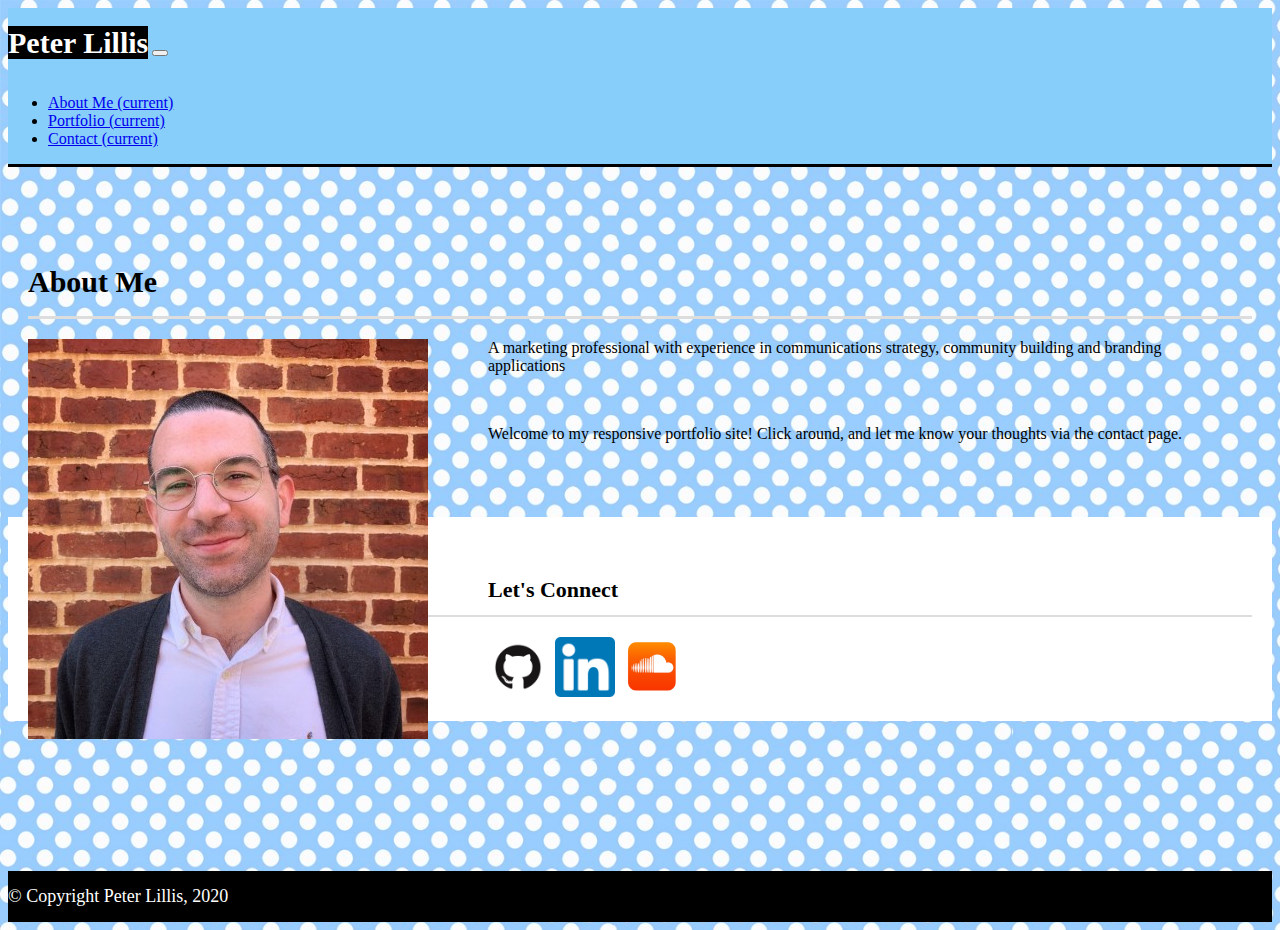
<file: index.html>
<!DOCTYPE html>
<html lang="en">
<head>
    <meta charset="UTF-8">
    <meta name="viewport" content="width=device-width, initial-scale=1.0">
    <title>Peter Lillis - Portfolio + Contact</title>
    
    <!--Bootstrap CSS + Custom CSS-->
    <link rel="stylesheet" href="https://cdn.jsdelivr.net/npm/bootstrap@4.5.3/dist/css/bootstrap.min.css" integrity="sha384-TX8t27EcRE3e/ihU7zmQxVncDAy5uIKz4rEkgIXeMed4M0jlfIDPvg6uqKI2xXr2" crossorigin="anonymous">
    <link rel="stylesheet" href="assets/css/style.css" type="text/css">
</head>

    <!-- Top Right branding + Navbar  // I don't know how to get the hamburger menu to work on small screens!! -->
<body>
    <header>
        <div class="container-fluid plbgcolor1 navbar-bottom-margin">
          <div class="container">
            <nav class="navbar navbar-expand-lg navbar-light ">
              <a class="pl-navbar-brand" href="index.html">Peter Lillis</a>
              <button class="navbar-toggler" type="button" data-toggle="collapse" data-target="#navbarSupportedContent" aria-controls="navbarSupportedContent" aria-expanded="false" aria-label="Toggle navigation">
                <span class="navbar-toggler-icon"></span>
              </button>
              <div class="collapse navbar-collapse" id="navbarSupportedContent">
                <ul class="mr-auto">
                </ul>
                <ul class="navbar-nav">
                  <li class="nav-item active">
                    <a class="nav-link text-muted text-primary" href="index.html">About Me <span class="sr-only">(current)</span></a>
                  </li>
                  <li class="nav-item active">
                    <a class="nav-link text-muted text-primary" href="portfolio.html">Portfolio <span class="sr-only">(current)</span></a>
                  </li>
                  <li class="nav-item active">
                    <a class="nav-link text-muted text-primary" href="contact.html">Contact <span class="sr-only">(current)</span></a>
                  </li>
                </ul>
              </div>
            </nav>
          </div>
        </div>
      </header>

<!-- Main body of each page, broken out by columns + sidebar for external links -->

<section id="main-section">
    <div class="container marginbottomspace">
      <div class="row">
        <div class="col-lg-8 col-md-8 col-sm-12 col-xs-12 float left marginbottomspace1 ">
          <div class="card">
            <div class="card-block padding">
              <h1 class="card-title">About Me</h1>
              <img src="assets/images/peter-lillis-headshot.jpeg" alt="Peter Lillis" class="img-responsive peterpic1">
              <p class="text-muted plcard-caption"> A marketing professional with experience in communications strategy, community building and branding applications</p> <br>
              <p class="plcard-caption"> Welcome to my responsive portfolio site! Click around, and let me know your thoughts via the contact page.</p> <br>
            </div>
          </div>
        </div>

        <!-- Sidebar -->
        <div class="col-lg-4 col-md-4 col-sm-12 col-xs-12 margintopspace">
          <div class="card">
            <div class="card-block sidebar padding plbgcolor2">
              <h2>Let's Connect</h2>
              <div class="text-center">
                <a href="https://github.com/ptlillis/" target="_blank">
                            <img src="assets/images/github.png" class="connect_icons"  alt="github"></a>
                <a href="https://www.linkedin.com/in/peterlillis/" target="_blank">
                            <img src="assets/images/linkedin.png" class="connect_icons" alt="linkedin"></a>
                <a href="https://soundcloud.com/pcpetee" target="_blank">
                            <img src="assets/images/soundcloud.png" class="connect_icons" alt="linkedin"></a>
              </div>
            </div>
          </div>
        </div>
      </div>
    </div>
  </section>

  <!-- Sidebar ends -->

 <!-- Footer -->
<div>
    <div class="fixed-bottom">
      <div class="row">
        <div class="col-md-12">
          <footer class="foot-container text-center ">
            &copy; Copyright Peter Lillis, 2020
          </footer>
        </div>
      </div>
    </div>
  </div>

    </body>
</html>
</file>
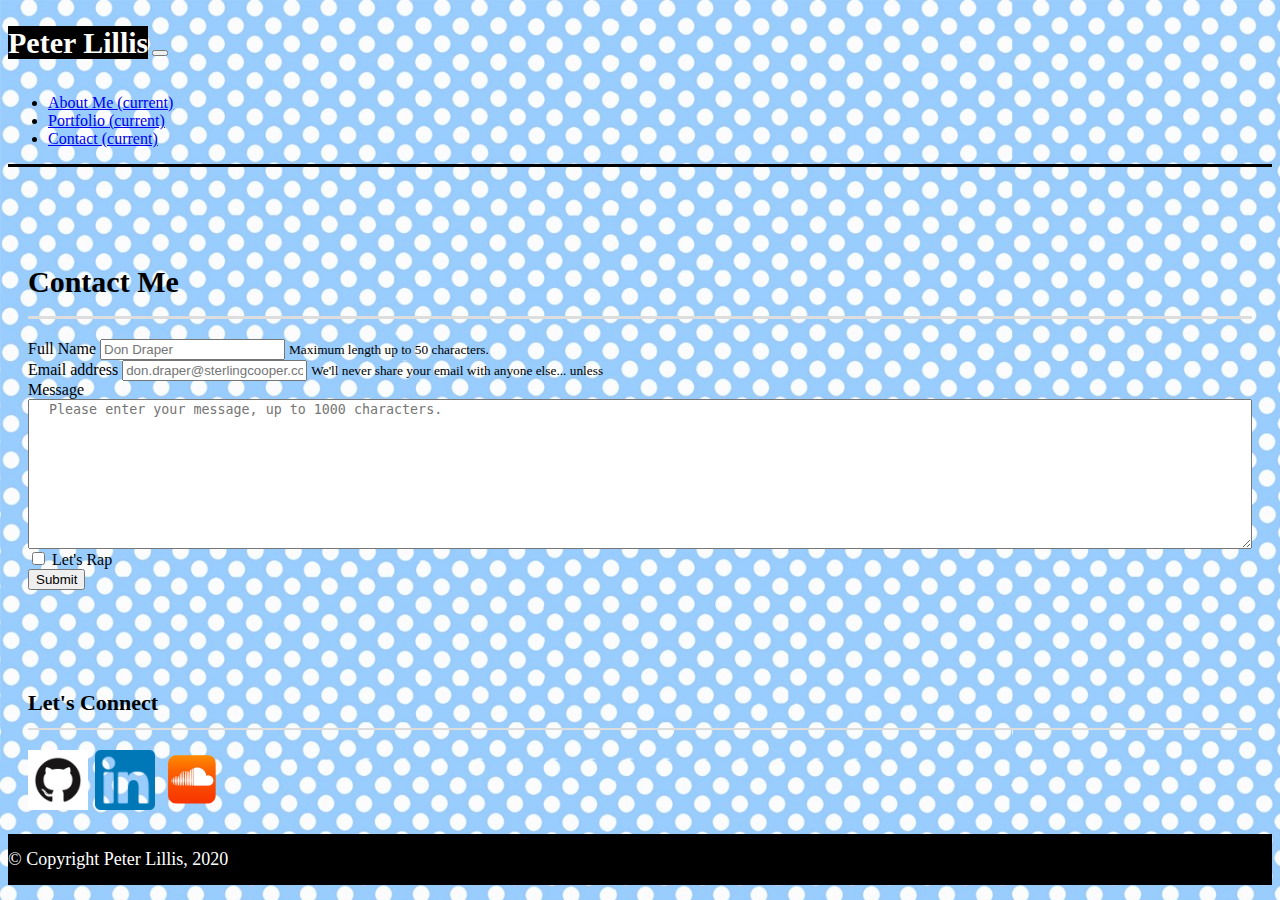
<file: contact.html>
<!DOCTYPE html>
<html lang="en">
<head>
    <meta charset="UTF-8">
    <meta name="viewport" content="width=device-width, initial-scale=1.0">
    <title>Peter Lillis - Portfolio + Contact</title>
    
    <!--Bootstrap CSS + Custom CSS-->
    <link rel="stylesheet" href="https://cdn.jsdelivr.net/npm/bootstrap@4.5.3/dist/css/bootstrap.min.css" integrity="sha384-TX8t27EcRE3e/ihU7zmQxVncDAy5uIKz4rEkgIXeMed4M0jlfIDPvg6uqKI2xXr2" crossorigin="anonymous">
    <link rel="stylesheet" href="assets/css/style.css" type="text/css">
</head>

    <!-- Top Right branding + Navbar  // I don't know how to get the hamburger menu to work on small screens!! -->
<body>
    <header>
        <div class="container-fluid plbgcolor navbar-bottom-margin">
          <div class="container">
            <nav class="navbar navbar-expand-lg navbar-light ">
              <a class="pl-navbar-brand" href="index.html">Peter Lillis</a>
              <button class="navbar-toggler" type="button" data-toggle="collapse" data-target="#navbarSupportedContent" aria-controls="navbarSupportedContent" aria-expanded="false" aria-label="Toggle navigation">
                <span class="navbar-toggler-icon"></span>
              </button>
              <div class="collapse navbar-collapse" id="navbarSupportedContent">
                <ul class="mr-auto">
                </ul>
                <ul class="navbar-nav">
                  <li class="nav-item active">
                    <a class="nav-link text-muted text-primary" href="index.html">About Me <span class="sr-only">(current)</span></a>
                  </li>
                  <li class="nav-item active">
                    <a class="nav-link text-muted text-primary" href="portfolio.html">Portfolio <span class="sr-only">(current)</span></a>
                  </li>
                  <li class="nav-item active">
                    <a class="nav-link text-muted text-primary" href="contact.html">Contact <span class="sr-only">(current)</span></a>
                  </li>
                </ul>
              </div>
            </nav>
          </div>
        </div>
      </header>

<!-- Main body of each page, broken out by columns + sidebar for external links -->

  <section id="main-section">
    <div class="container">
      <div class="row">
        <div class="col-lg-8 col-md-8 col-sm-12 col-xs-12 marginbottomspace1">
          <div class="card">
            <div class="card-block padding gpbgcolor">
              <h1 class="card-title">Contact Me</h1>
              <form>
                <div class="form-group">
                  <label for="exampleInputName1">Full Name</label>
                  <input type="Name" class="form-control" id="exampleInputName1" placeholder="Don Draper" required="required" maxlength="50">
                  <small id="nameHelp" class="form-text text-muted">Maximum length up to 50 characters.</small>
                </div>
                <div class="form-group">
                  <label for="exampleInputEmail1">Email address</label>
                  <input type="email" class="form-control" id="exampleInputEmail1" aria-describedby="emailHelp" placeholder="don.draper@sterlingcooper.com" required="required" maxlength="50">
                  <small id="emailHelp" class="form-text text-muted">We'll never share your email with anyone else... unless</small>
                </div>
                <div class="form-group">
                  <label for="exampleInputMessage1">Message</label>
                  <textarea name="message" id="message" required=required maxlength="1000" placeholder="Please enter your message, up to 1000 characters."></textarea>
                  <div class="form-check">
                    <label class="form-check-label">
                  <input type="checkbox" class="form-check-input">
                  Let's Rap
                </label>
                  </div>
                  <button type="submit" class="btn btn-primary">Submit</button>
              </form>
              </div>
            </div>
          </div>
        </div>

        <!-- Sidebar -->
        <div class="col-lg-4 col-md-4 col-sm-12 col-xs-12 margintopspace">
            <div class="card">
              <div class="card-block sidebar padding plbgcolor">
                <h2>Let's Connect</h2>
                <div class="text-center">
                  <a href="https://github.com/ptlillis/" target="_blank">
                              <img src="assets/images/github.png" class="connect_icons"  alt="github"></a>
                  <a href="https://www.linkedin.com/in/peterlillis/" target="_blank">
                              <img src="assets/images/linkedin.png" class="connect_icons" alt="linkedin"></a>
                  <a href="https://soundcloud.com/pcpetee" target="_blank">
                              <img src="assets/images/soundcloud.png" class="connect_icons" alt="linkedin"></a>
                </div>
              </div>
            </div>
          </div>
  
          <!-- Sidebar ends -->
        

 <!-- Footer -->
<section>
    <div class="fixed-bottom">
      <div class="row">
        <div class="col-md-12">
          <footer class="foot-container text-center ">
            &copy; Copyright Peter Lillis, 2020
          </footer>
        </div>
      </div>
    </div>
  </section>
</file>
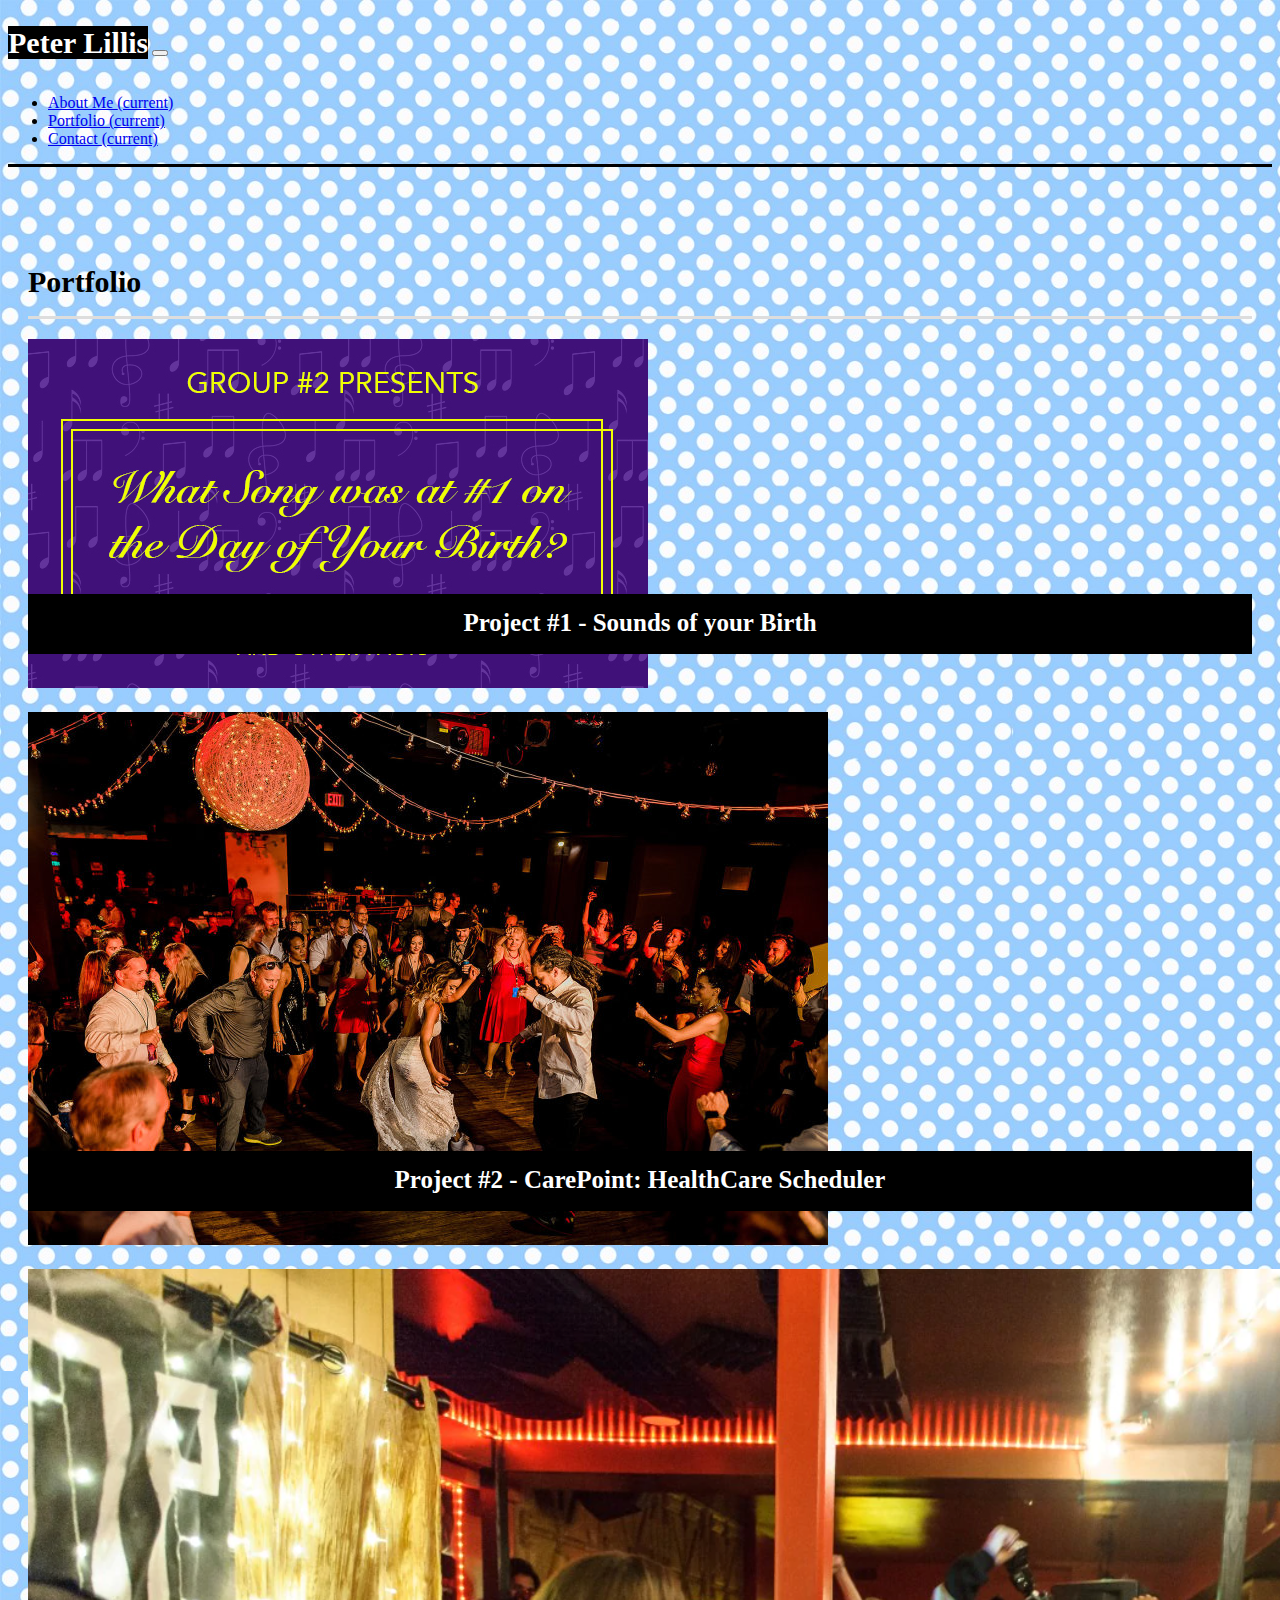
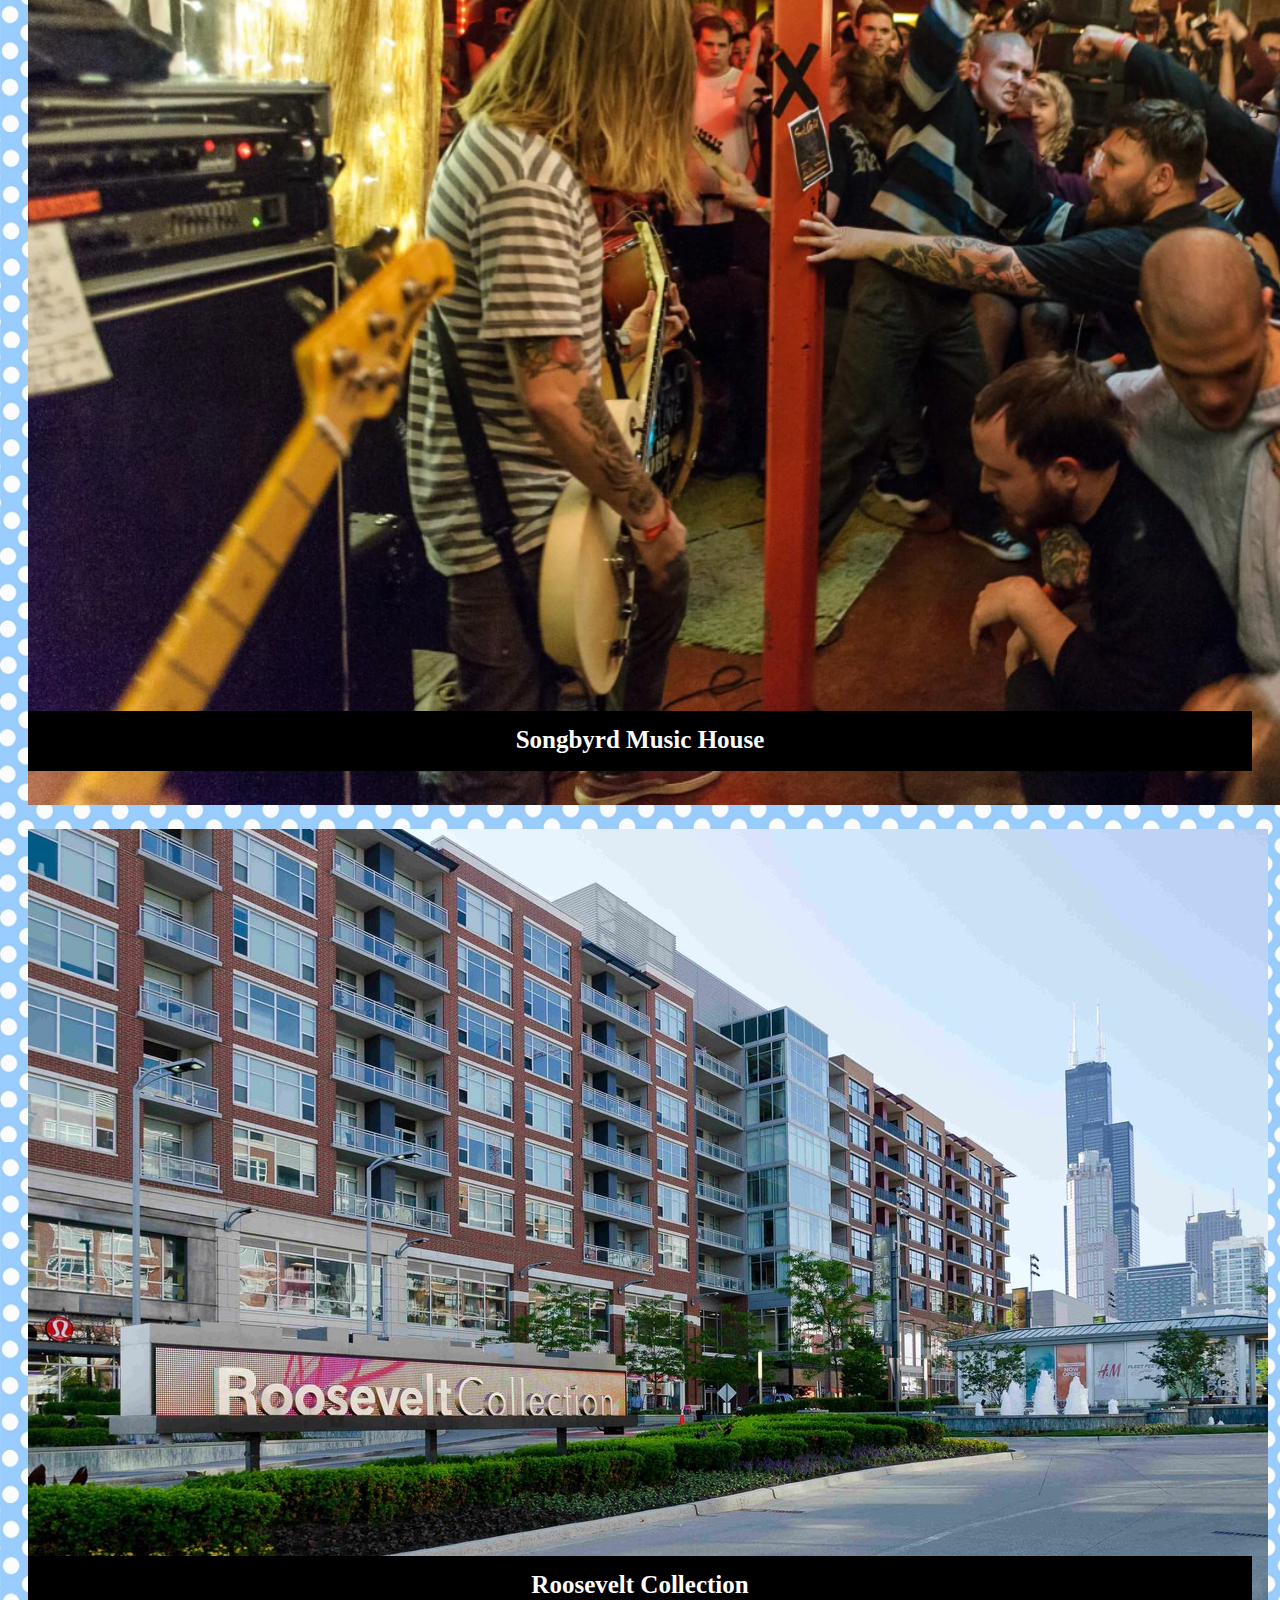
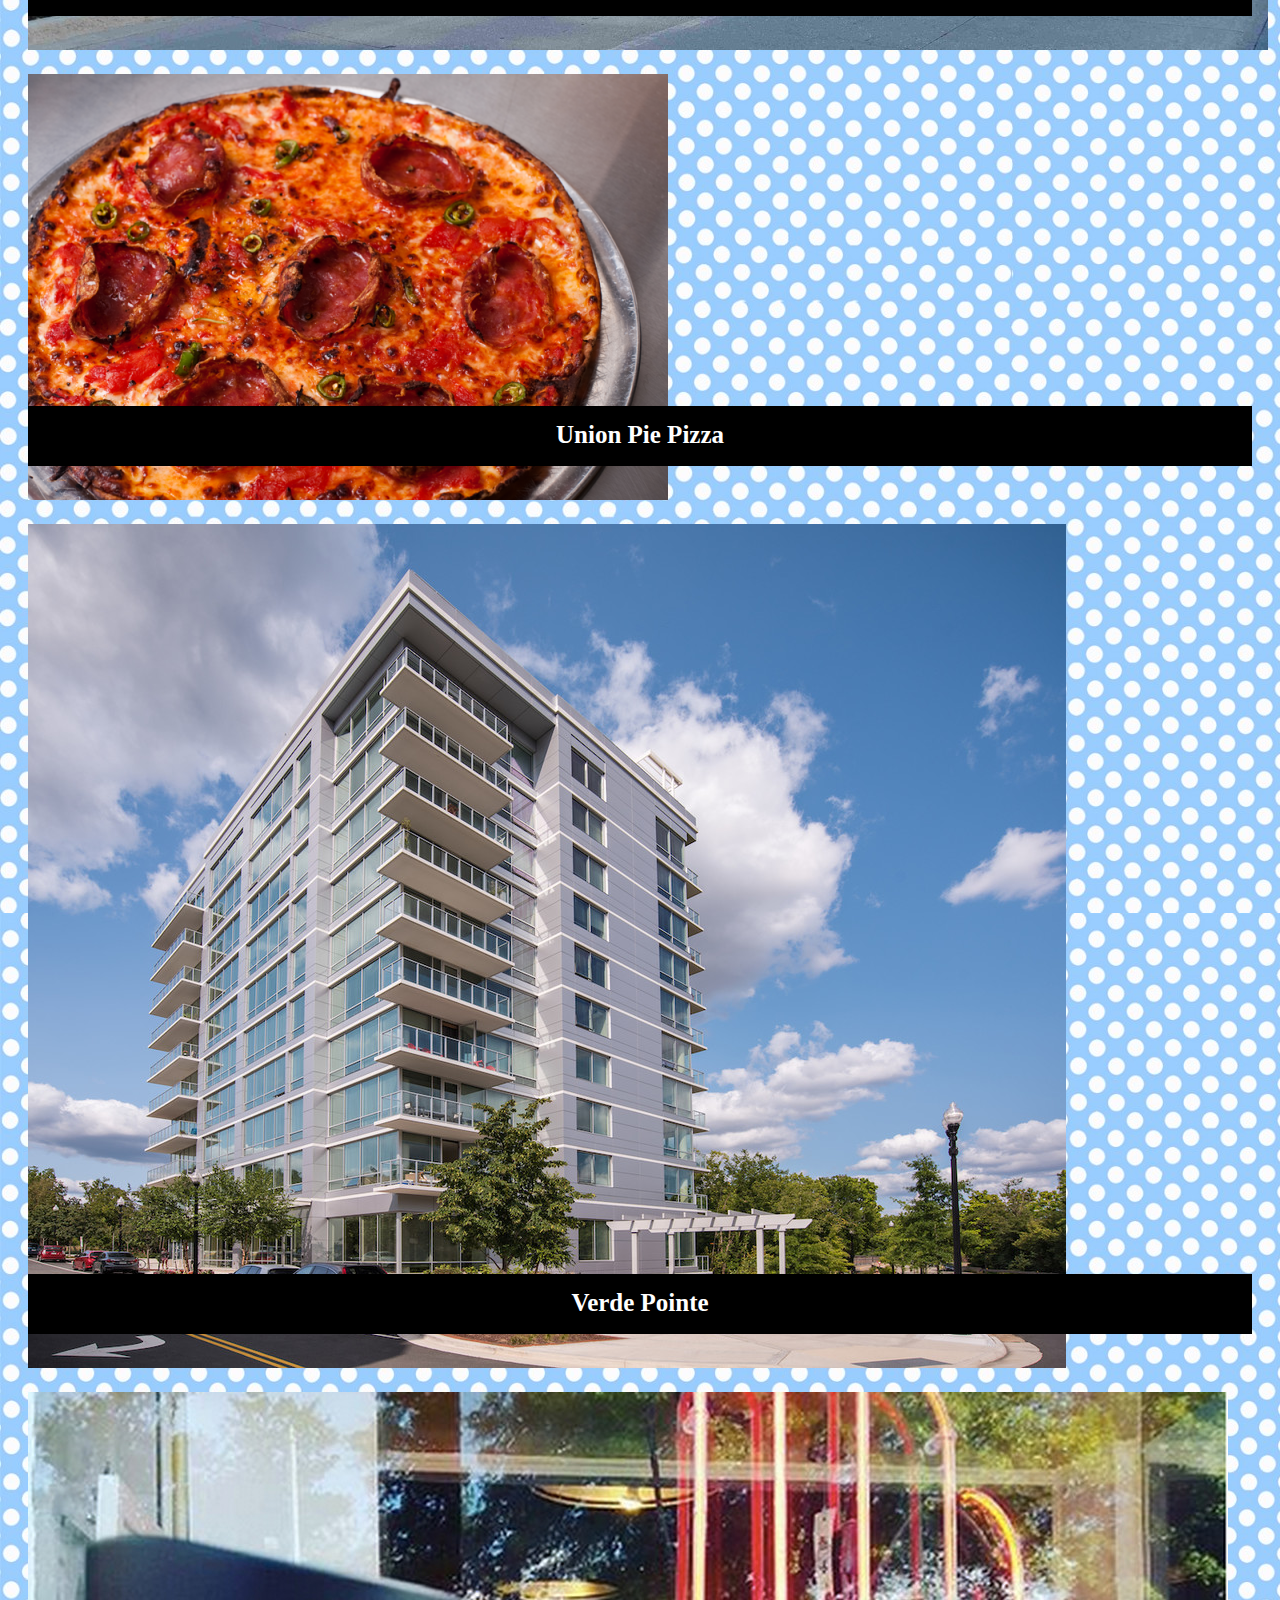
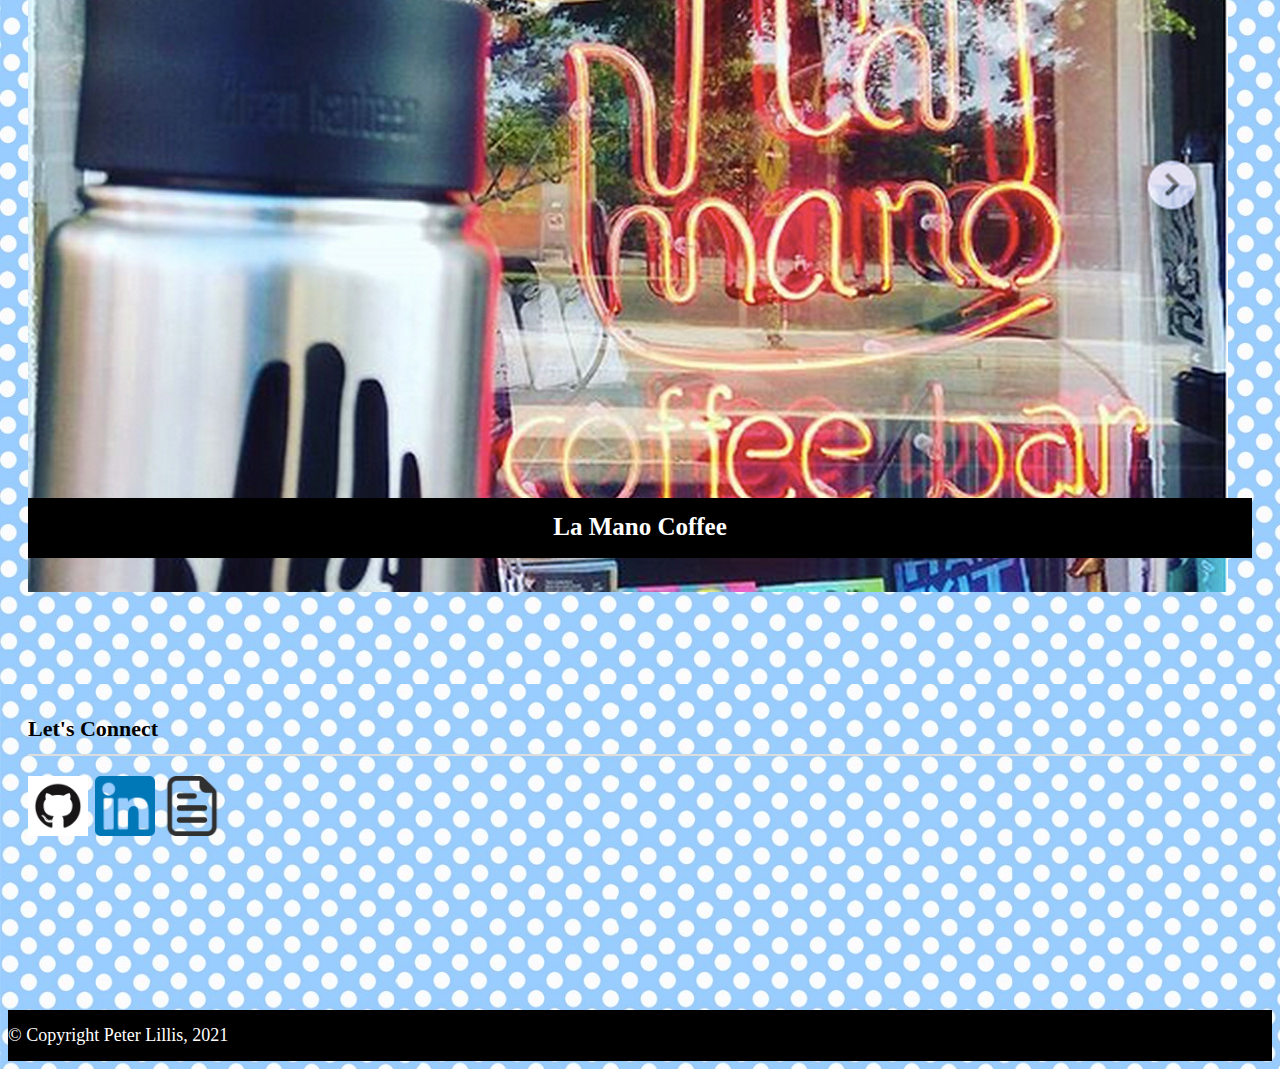
<file: portfolio.html>
<!DOCTYPE html>
<html lang="en">
<head>
    <meta charset="UTF-8">
    <meta name="viewport" content="width=device-width, initial-scale=1.0">
    <title>Peter Lillis - Portfolio + Contact</title>
    
    <!--Bootstrap CSS + Custom CSS-->
    <link rel="stylesheet" href="https://cdn.jsdelivr.net/npm/bootstrap@4.5.3/dist/css/bootstrap.min.css" integrity="sha384-TX8t27EcRE3e/ihU7zmQxVncDAy5uIKz4rEkgIXeMed4M0jlfIDPvg6uqKI2xXr2" crossorigin="anonymous">
    <link rel="stylesheet" href="assets/css/style.css" type="text/css">
</head>

    <!-- Top Right branding + Navbar  // I don't know how to get the hamburger menu to work on small screens!! -->
<body>
    <header>
        <div class="container-fluid plbgcolor navbar-bottom-margin">
          <div class="container">
            <nav class="navbar navbar-expand-lg navbar-light ">
              <a class="pl-navbar-brand" href="index.html">Peter Lillis</a>
              <button class="navbar-toggler" type="button" data-toggle="collapse" data-target="#navbarSupportedContent" aria-controls="navbarSupportedContent" aria-expanded="false" aria-label="Toggle navigation">
                <span class="navbar-toggler-icon"></span>
              </button>
              <div class="collapse navbar-collapse" id="navbarSupportedContent">
                <ul class="mr-auto">
                </ul>
                <ul class="navbar-nav">
                  <li class="nav-item active">
                    <a class="nav-link text-muted text-primary" href="index.html">About Me <span class="sr-only">(current)</span></a>
                  </li>
                  <li class="nav-item active">
                    <a class="nav-link text-muted text-primary" href="portfolio.html">Portfolio <span class="sr-only">(current)</span></a>
                  </li>
                  <li class="nav-item active">
                    <a class="nav-link text-muted text-primary" href="contact.html">Contact <span class="sr-only">(current)</span></a>
                  </li>
                </ul>
              </div>
            </nav>
          </div>
        </div>
      </header>

<!-- Main body of each page, broken out by columns + sidebar for external links -->

<section id="main-section">
    <div class="container marginbottomspace">
      <div class="row">
        <div class="col-lg-8 col-md-8 col-sm-12 col-xs-12 float left marginbottomspace1 ">
          <div class="card">
            <div class="card-block padding float-left plbgcolor">
              <h1 class="card-title">Portfolio</h1>
              <div class="row">
                <div class="col-md-6 col-sm-12 col-xs-12 marginbottomspace1">
                  <div class="card">
                    <div class="plcard-caption">
                      <img class="card-img img-responsive" src="assets/images/newbac.jpg" alt="Project #1">
                      <a href="https://ptlillis.github.io/group_2_api/"><h4 class="plcard-title">Project #1 - Sounds of your Birth</h4></a>
                    </div>
                  </div>
                </div>
                <div class="col-md-6 col-sm-12 col-xs-12 marginbottomspace1">
                  <div class="card">
                    <div class="plcard-caption">
                      <img class="card-img img-responsive" src="assets/images/unionstage.jpg" alt="Project #2">
                      <a href="https://immense-escarpment-50949.herokuapp.com/"><h4 class="plcard-title">Project #2 - CarePoint: HealthCare Scheduler</h4></a>
                      </div>
                  </div>
                </div>
                <div class="col-md-6 col-sm-12 col-xs-12 marginbottomspace1">
                  <div class="card">
                    <div class="plcard-caption">
                      <img class="card-img img-responsive" src="assets/images/songbyrd.png" alt="Songbyrd">
                      <h4 class="plcard-title">Songbyrd Music House
                      </h4>
                    </div>
                  </div>
                </div>
                <div class="col-md-6 col-sm-12 col-xs-12 marginbottomspace1">
                  <div class="card">
                    <div class="plcard-caption">
                      <img class="card-img img-responsive" src="assets/images/roosevelt-collection.jpg" alt="Roosevelt Collection">
                      <h4 class="plcard-title">Roosevelt Collection</h4>
                    </div>
                  </div>
                </div>
                <div class="col-md-6 col-sm-12 col-xs-12 marginbottomspace1">
                  <div class="card">
                    <div class="plcard-caption">
                      <img class="card-img img-responsive" src="assets/images/unionpie.png" alt="Union Pie">
                      <h4 class="plcard-title">Union Pie Pizza</h4>
                    </div>
                  </div>
                </div>
                <div class="col-md-6 col-sm-12 col-xs-12 marginbottomspace1">
                  <div class="card">
                    <div class="plcard-caption">
                      <img class="card-img img-responsive" src="assets/images/verdepointe.jpg" alt="Verde Pointe">
                      <h4 class="plcard-title">Verde Pointe</h4>
                    </div>
                  </div>
                </div>
                <div class="col-md-6 col-sm-12 col-xs-12 marginbottomspace1">
                  <div class="card">
                    <div class="plcard-caption">
                      <img class="card-img img-responsive" src="assets/images/lamanocoffee.jpeg" alt="La Mano Coffee">
                      <h4 class="plcard-title">La Mano Coffee</h4>
                    </div>
                  </div>
                </div>
              </div>
            </div>
          </div>
        </div>
        <!-- Sidebar -->
        <div class="col-lg-4 col-md-4 col-sm-12 col-xs-12 margintopspace">
            <div class="card">
              <div class="card-block sidebar padding plbgcolor">
                <h2>Let's Connect</h2>
                <div class="text-center">
                  <a href="https://github.com/ptlillis/" target="_blank">
                              <img src="assets/images/github.png" class="connect_icons"  alt="github"></a>
                  <a href="https://www.linkedin.com/in/peterlillis/" target="_blank">
                              <img src="assets/images/linkedin.png" class="connect_icons" alt="linkedin"></a>
                  <a href="https://github.com/ptlillis/my-portfolio/blob/main/assets/ptlillis-content-marketing.pdf" target="_blank">
                              <img src="assets/images/document-icon.png" class="connect_icons" alt="resume"></a>
                </div>
              </div>
            </div>
          </div>
        <!-- Sidebar ends -->
        
      </div>
    </div>
  </section>

 <!-- Footer -->
<section>
    <div class="fixed-bottom">
      <div class="row">
        <div class="col-md-12">
          <footer class="foot-container text-center ">
            &copy; Copyright Peter Lillis, 2021
          </footer>
        </div>
      </div>
    </div>
  </section>

</body>
</html>
</file>
<file: assets/css/style.css>
/*Index 1: whole page HTML*/
/*Index 2: Navbar Menu styling // why can't i get the hamburger menu to work?? */
/*Index 3 main content & sidebar styling */
/*Index 4 html footer styling */
/*Index 5 cards and titles */



/*Index 1: whole page HTML*/
html {
    overflow: scroll;
    overflow-x: hidden;
}
::-webkit-scrollbar {
    width: 0px;
    background: transparent;
}

::-webkit-scrollbar-thumb {
    background: #FF0000;
}

* {
  -webkit-box-sizing: border-box;
  -moz-box-sizing: border-box;
  box-sizing: border-box;
}

body {
  background-image: url("../../assets/images/tiny-white-dots-on-blue.jpg");
  background-repeat: repeat;
  background-attachment: scroll;
}

h1, h2, h3 {
  margin-bottom: 20px;
}

h1, h2, h3 {
  font-family: Georgia, Times, 'Times New Roman', serif;
  font-weight: 700;
  color: #000000;
}

h1 {
  font-size: 30px;
  line-height: 49px;
  border-bottom: 3px solid #ddd;
  padding-bottom: 10px;
  padding-top: 20px;
}

h2, h3 {
  font-size: 22px;
}

/*Index 2: Navbar Menu styling // why can't i get the hamburger menu to work?? */
.padding {
  padding: 20px;
}

.plbgcolor1 {
background: lightskyblue

}

.plbgcolor2{
background: white

}

.pl-navbar-brand {
  width: 250px;
  background: #000000;
  color: #fff;
  text-align: center;
  font-family: 'Georgia', Times, serif;
  line-height: 70px;
  font-weight: 700;
  font-size: 30px;
  text-decoration: none;
}

nav a:hover {
  text-decoration: None;
  background-color: #ddd;
}

.navbar-bottom-margin {
  margin-bottom: 30px;
  border-bottom: 3px solid rgb(0, 0, 0);
}

.navbar {
  padding-top: 0px !important;
  padding-bottom:  0px !important;
  margin-left: 0px;
  padding-left: 0px;
  padding: 0 0 0 0 !important


}
/*Index 3 main content & sidebar styling */
.peterpic1 {
  max-width: 400px;
  min-width: 260px;
  width: 100%;
  height: auto;
  max-height: 400px;
  float: left;
  margin-right: 60px;
}

.peterpic {
  max-width: 100%;
  height: auto;
  float: left;
}


.sidebar h2, h3 {
  line-height: 30px;
  border-bottom: 2px solid #ddd;
  padding-bottom: 10px;
  padding-top: 20px;
}

.connect_icons {
  height: auto;
  width: 60px;
  margin-right: 3px;
}

textarea {
 display: block;
 width: 100%;
 height: 150px;
 padding-left: 20px;
}

.text-muted {
  padding-right: 10px;
}

/*Index 4 html footer styling */
.foot-container {
  background: rgb(0, 0, 0);
  color: #fff;
  font-size: 18px;
  padding: 15px 0;
}

.marginbottomspace {
    margin-bottom: 150px;
}

.marginbottomspace1 {
    margin-bottom: 20px;
}


/*Index 5 cards and titles */
.plcard-caption   {
position: relative;
}

.plcard-title {
  background-color: rgb(0, 0, 0);
    color: #ffffff;
    height: 60px;
    width: 100%;
    text-align: center;
    padding-top: 15px;
    position: absolute;
    font-size: 25px;
    bottom: 5px;
    left: 0px;
}
</file>
